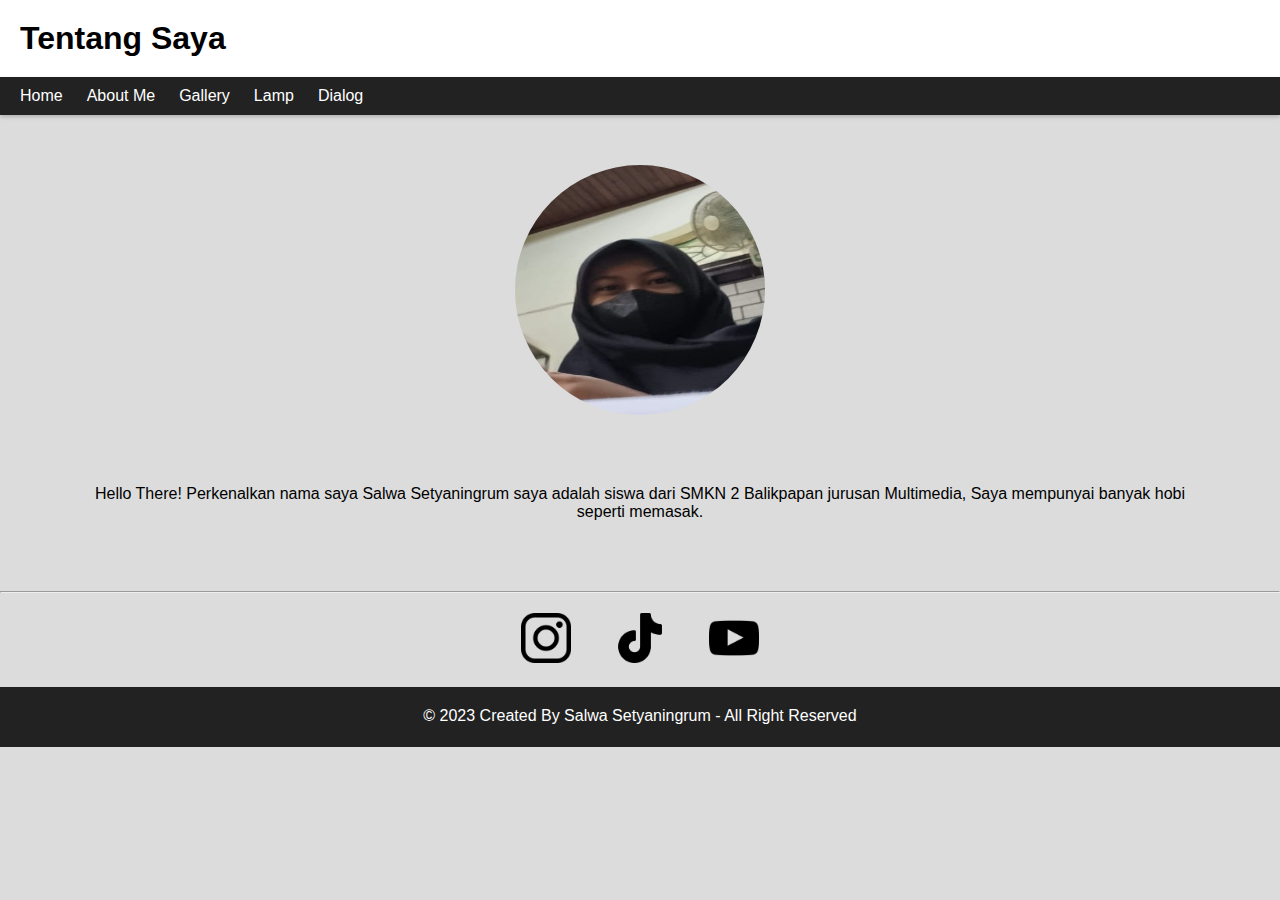
<file: about.html>
<!DOCTYPE html>
<html lang="en">
  <head>
    <meta charset="UTF-8" />
    <meta http-equiv="X-UA-Compatible" content="IE=edge" />
    <meta name="viewport" content="width=device-width, initial-scale=1.0" />
    <title>Tentang Saya</title>
    <link rel="stylesheet" href="css/about.css" />
  </head>
  <body>
    <!-- bagian header -->
    <header>
      <h1>Tentang Saya</h1>
    </header>
    <!-- bagian navbar -->
    <nav>
      <ul>
        <li><a class="navbar-hover" href="index.html">Home</a></li>
        <li><a class="navbar-hover" href="about.html">About Me</a></li>
        <li><a class="navbar-hover" href="gallery.html">Gallery</a></li>
        <li><a class="navbar-hover" href="lamp.html">Lamp</a></li>
        <li><a class="navbar-hover" href="dialog.html">Dialog</a></li>
      </ul>
    </nav>

    <!-- bagian gambar -->
    <img class="images-about" src="images/Muka real.jpeg" alt="" width="250px" height="250px">

      <!-- bagian tentang -->
    <p class="paragraph-about">Hello There! Perkenalkan nama saya Salwa Setyaningrum saya adalah siswa dari SMKN 2 Balikpapan jurusan Multimedia,
       Saya mempunyai banyak hobi seperti memasak. <hr>
    </p>

    <!-- bagian sosial media -->
    <div style="text-align: center;">
    <a href="https://www.instagram.com/ofcourseal/?next=%2F"><img class="images-link" src="images/instagram.png" alt="" width="50px" height="50px"></a>
    <a href="https://www.tiktok.com/@zizezrs"><img class="images-link" src="images/tiktok.png" alt="" width="50px" height="50px"></a>
    <a href="https://www.youtube.com/channel/UCzzLPOT_BIFzGGnlY5wVCkQ"><img class="images-link" src="images/youtube.png" alt="" width="50px" height="50px"></a>
    </div>

    <div class="footer">
      <p class="copy">© 2023 Created By Salwa Setyaningrum - All Right Reserved</p>
    </div>
  </body>
</html>
</file>
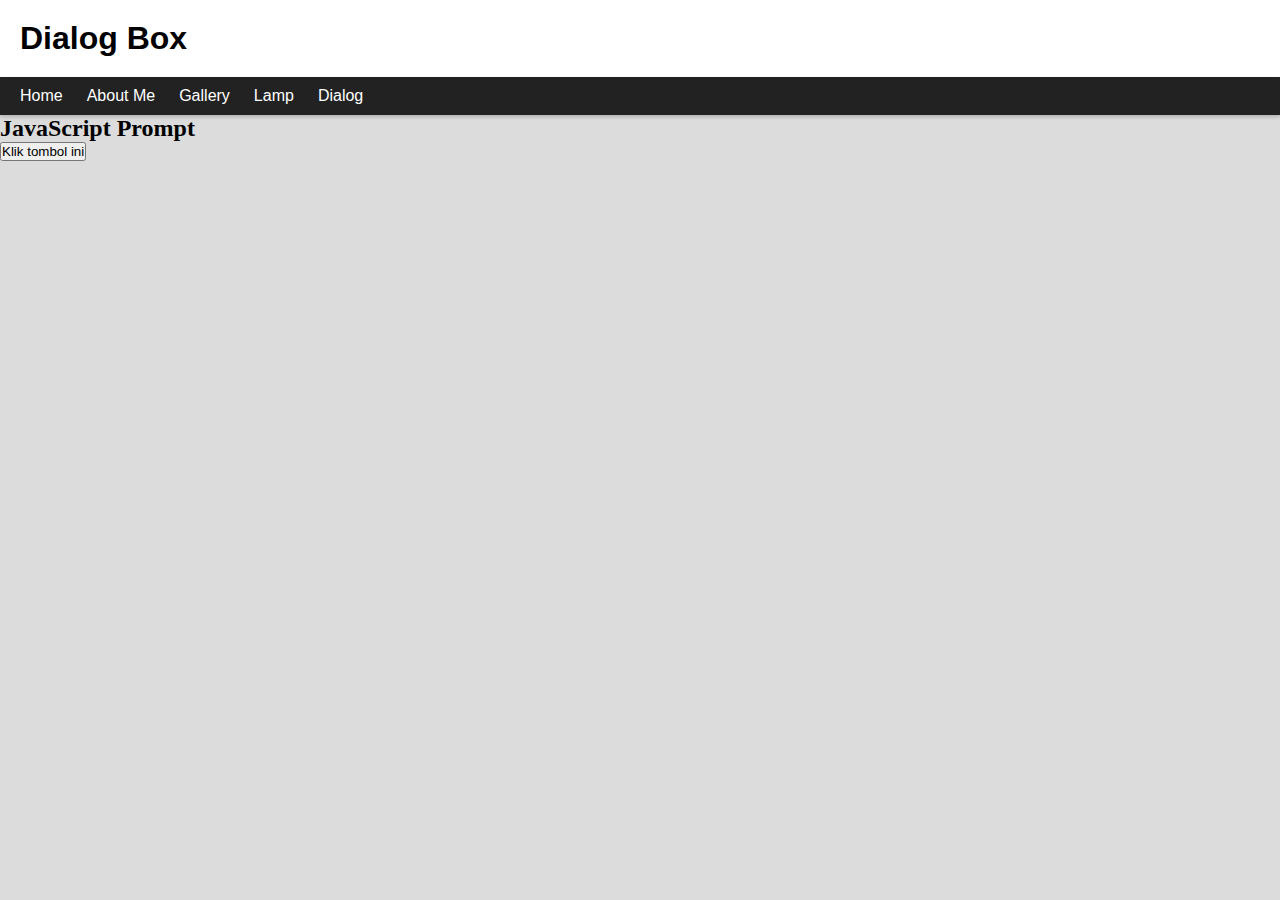
<file: dialog.html>
<!DOCTYPE html>
<html lang="en">
  <head>
    <meta charset="UTF-8" />
    <meta http-equiv="X-UA-Compatible" content="IE=edge" />
    <meta name="viewport" content="width=device-width, initial-scale=1.0" />
    <title>Tentang Saya</title>
    <link rel="stylesheet" href="css/dialog.css" />
  </head>
  <body>
    <!-- bagian header -->
    <header>
      <h1>Dialog Box</h1>
    </header>
    <!-- bagian navbar -->
    <nav>
      <ul>
        <li><a class="navbar-hover" href="index.html">Home</a></li>
        <li><a class="navbar-hover" href="about.html">About Me</a></li>
        <li><a class="navbar-hover" href="gallery.html">Gallery</a></li>
        <li><a class="navbar-hover" href="lamp.html">Lamp</a></li>
        <li><a class="navbar-hover" href="dialog.html">Dialog</a></li>
      </ul>
    </nav>

    <h2>JavaScript Prompt</h2>

<button onclick="myFunction()">Klik tombol ini</button>

<p id="demo"></p>

<script src="dialog.js" type="application/javascript"></script>


  </body>
</html>
</file>
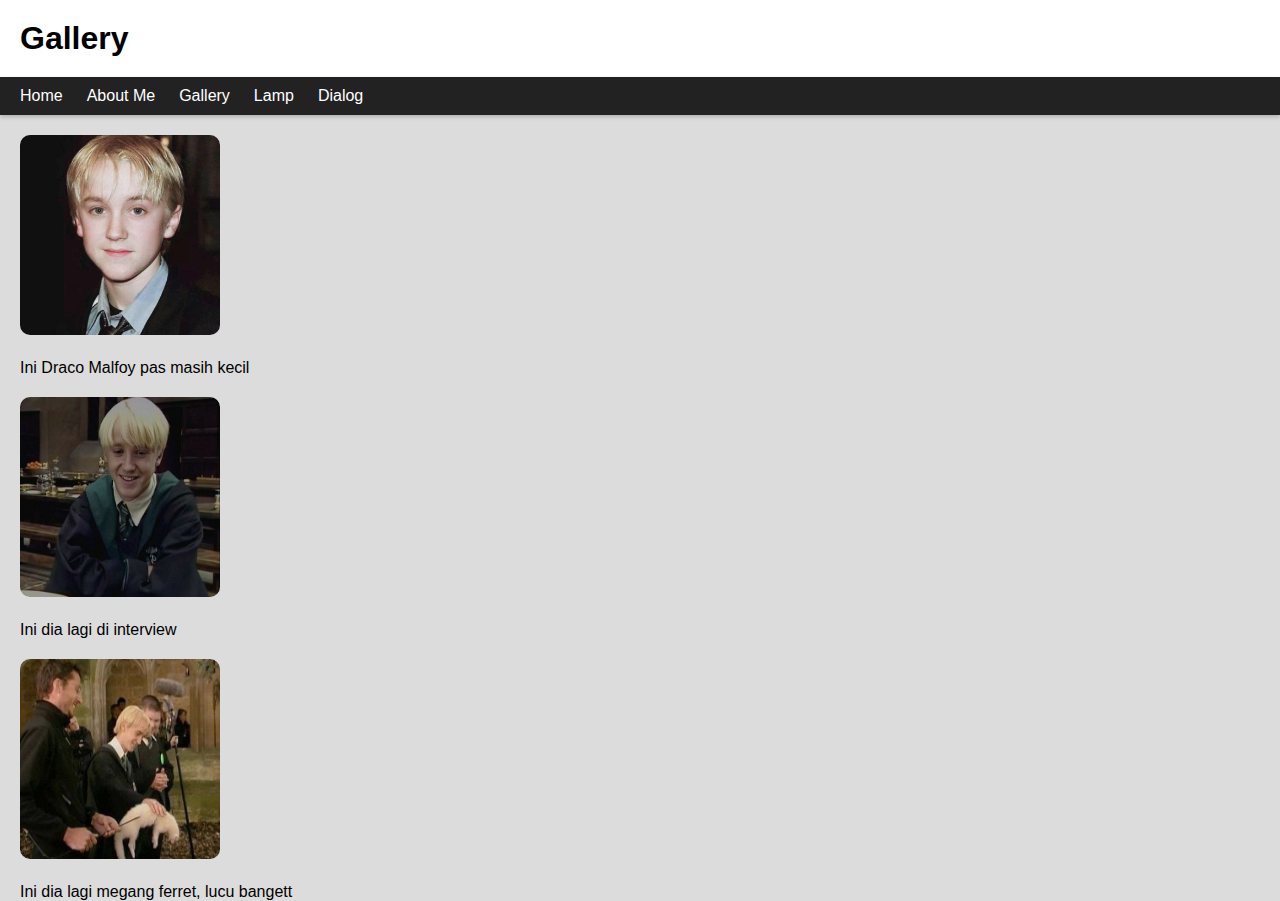
<file: gallery.html>
<!DOCTYPE html>
<html lang="en">
  <head>
    <meta charset="UTF-8" />
    <meta http-equiv="X-UA-Compatible" content="IE=edge" />
    <meta name="viewport" content="width=device-width, initial-scale=1.0" />
    <title>Gallery</title>
    <link rel="stylesheet" href="css/gallery.css" />
  </head>
  <body>
    <!-- bagian header -->
    <header>
      <h1>Gallery</h1>
    </header>
    <!-- bagian navbar -->
    <nav>
      <ul>
        <li><a class="navbar-hover"  href="index.html">Home</a></li>
        <li><a class="navbar-hover"  href="about.html">About Me</a></li>
        <li><a class="navbar-hover"  href="gallery.html">Gallery</a></li>
        <li><a class="navbar-hover"  href="lamp.html">Lamp</a></li>
        <li><a class="navbar-hover"  href="dialog.html">Dialog</a></li>
      </ul>
    </nav>

    <!-- gallery -->
    <div class="gallery">
      <a target="_blank" href="images/Muka actor.jpeg">
        <img class="harry-potter" src="images/Muka actor.jpeg" alt="Cinque Terre" width="200" height="200">
      </a>
      <div class="desc">Ini Draco Malfoy pas masih kecil</div>
    </div>
    
    <div class="gallery">
      <a  target="_blank" href="images/ketawa dikit.jpeg">
        <img class="hermione-granger" src="images/ketawa dikit.jpeg" alt="Forest" width="200" height="200">
      </a>
      <div class="desc">Ini dia lagi di interview</div>
    </div>
    
    <div class="gallery">
      <a target="_blank" href="images/interview.jpeg">
        <img class="ron-weasly" src="images/interview.jpeg" alt="Northern Lights" width="200" height="200">
      </a>
      <div class="desc">Ini dia lagi megang ferret, lucu bangett</div>
    </div>
    
    <!-- bagian footer -->
    <footer></footer>
  </body>
</html>
</file>
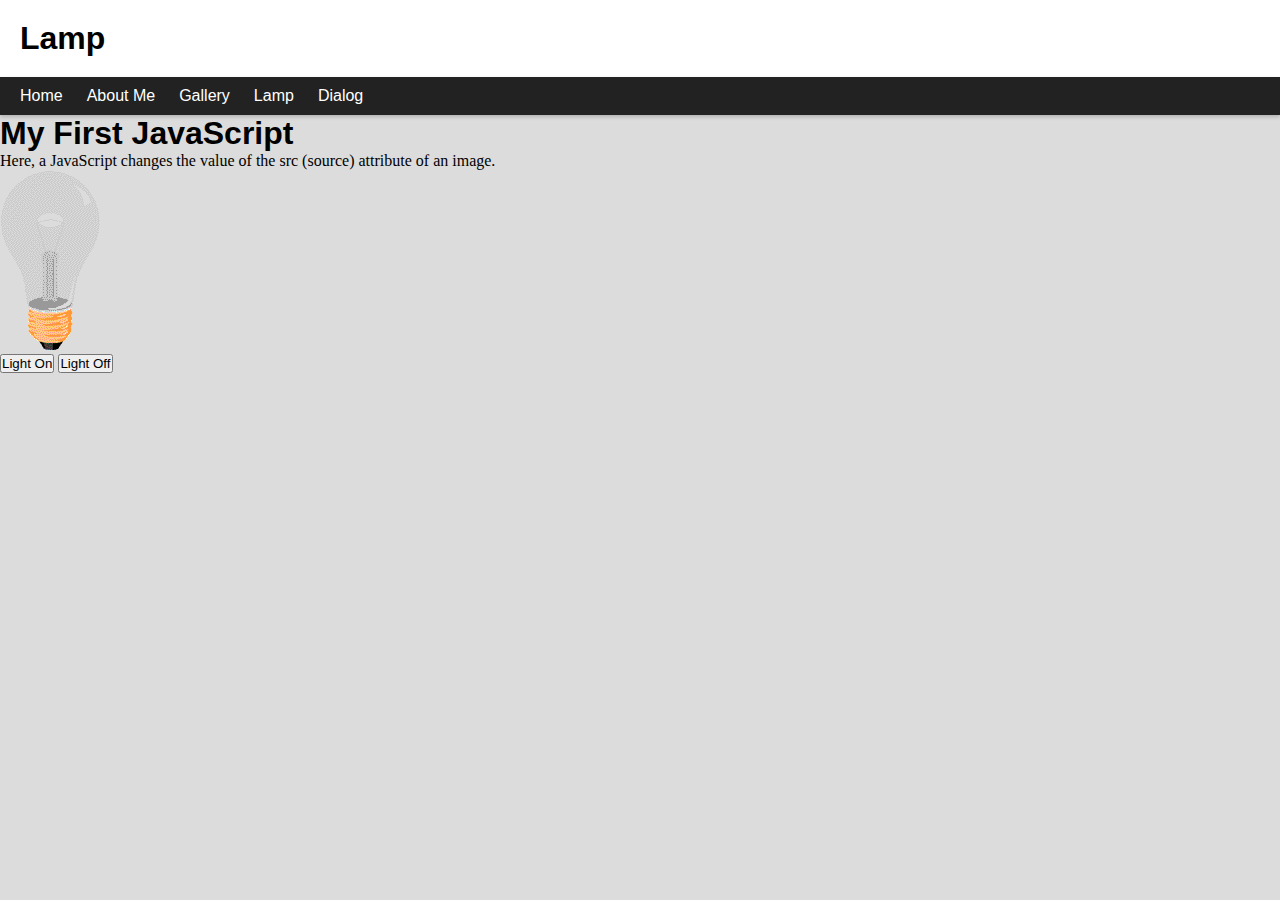
<file: lamp.html>
<!DOCTYPE html>
<html lang="en">
  <head>
    <meta charset="UTF-8" />
    <meta http-equiv="X-UA-Compatible" content="IE=edge" />
    <meta name="viewport" content="width=device-width, initial-scale=1.0" />
    <title>Acyuta Al Qattani</title>
    <link rel="stylesheet" href="css/lamp.css" />
  </head>
  <body>
    <!-- bagian header -->
    <header>
      <h1>Lamp</h1>
    </header>
    <!-- bagian navbar -->
    <nav>
      <ul>
        <li><a class="navbar-hover"  href="index.html">Home</a></li>
        <li><a class="navbar-hover"  href="about.html">About Me</a></li>
        <li><a class="navbar-hover"  href="gallery.html">Gallery</a></li>
        <li><a class="navbar-hover"  href="lamp.html">Lamp</a></li>
        <li><a class="navbar-hover"  href="dialog.html">Dialog</a></li>
      </ul>
    </nav>

    <h1>My First JavaScript</h1>
    <p>Here, a JavaScript changes the value of the src (source) attribute of an image.</p>

        
        <img id="myImage" src="images/pic_bulboff.gif" width="100" height="180">
        
        <p>
        <button type="button" onclick="light(1)">Light On</button>
        <button type="button" onclick="light(0)">Light Off</button>
        </p>

        <script src="lamp.js" type="application/javascript"></script>

  </body>
</html>
</file>
<file: css/about.css>
*, html {
    margin: 0;
    padding: 0;
}

body {
    background-color: gainsboro;
}

/* ini bagian header */
header {
    background-color: #ffffff;
    padding: 20px;
}

h1 {
    font-family: Arial, Helvetica, sans-serif;

}

/* ini bagian navbar */
nav {
    background-color: #222222;
    padding: 10px;
    box-shadow: 0 2px 4px 0 rgba(0, 0, 0, .2);
}

li {
    display: inline;
    margin: 10px;
    font-family: Arial, Helvetica, sans-serif;
}

.navbar-hover {
    box-shadow: inset 0 0 0 0 #ccc8c8;
    color: white;
    margin: 0 -.25rem;
    padding: 0 .25rem;
    transition: color .3s ease-in-out, box-shadow .3s ease-in-out;
    text-decoration: none;
}

.navbar-hover:hover {
    box-shadow: inset 100px 0 0 0 #ccc8c8;
    color: white;
}

/* ini bagian gambar */
.images-about {
    display: block;
    margin-left: auto;
    margin-right: auto;
    margin-top: 50px;
    border-radius: 50%;
}

.paragraph-about {
    text-align: center;
    margin: 70px;
    font-family: Arial, Helvetica, sans-serif;
}

.images-link {
    display: inline;
    margin-bottom: 5px;
    margin-top: 5px;
    margin: 20px;
}

.footer {
    background-color: #222222;
    height: 60px;
}

.copy {
    text-align: center;
    padding: 20px;
    color: white;
    font-family: Arial, Helvetica, sans-serif;
}
</file>
<file: css/dialog.css>
*, html {
    margin: 0;
    padding: 0;
}

body {
    background-color: gainsboro;
}

/* ini bagian header */
header {
    background-color: #ffffff;
    padding: 20px;
}

h1 {
    font-family: Arial, Helvetica, sans-serif;

}

/* ini bagian navbar */
nav {
    background-color: #222222;
    padding: 10px;
    box-shadow: 0 2px 4px 0 rgba(0, 0, 0, .2);
}

li {
    display: inline;
    margin: 10px;
    font-family: Arial, Helvetica, sans-serif;
}

.navbar-hover {
    box-shadow: inset 0 0 0 0 #ccc8c8;
    color: white;
    margin: 0 -.25rem;
    padding: 0 .25rem;
    transition: color .3s ease-in-out, box-shadow .3s ease-in-out;
    text-decoration: none;
}

.navbar-hover:hover {
    box-shadow: inset 100px 0 0 0 #ccc8c8;
    color: white;
}
</file>
<file: css/gallery.css>
*, html {
    margin: 0;
    padding: 0;
}

body {
    background-color: gainsboro;
}

/* ini bagian header */
header {
    background-color: #ffffff;
    padding: 20px;
}

h1 {
    font-family: Arial, Helvetica, sans-serif;

}

/* ini bagian navbar */
nav {
    background-color: #222222;
    padding: 10px;
    box-shadow: 0 2px 4px 0 rgba(0,0,0,.2);
}

li {
    display: inline;
    margin: 10px;
    font-family: Arial, Helvetica, sans-serif;
}

.navbar-hover {
    box-shadow: inset 0 0 0 0 #ccc8c8;
    color: white;
    margin: 0 -.25rem;
    padding: 0 .25rem;
    transition: color .3s ease-in-out, box-shadow .3s ease-in-out;
    text-decoration: none;
}

.navbar-hover:hover {
    box-shadow: inset 100px 0 0 0 #ccc8c8;
    color: white;
}

.harry-potter {
   margin: 20px;
   border-radius: 10px;
}

.desc {
  margin-left: 20px;
  font-family: Arial, Helvetica, sans-serif;
}

.hermione-granger {
    margin: 20px;
    border-radius: 10px;
}

.ron-weasly {
    margin: 20px;
    border-radius: 10px;
}
</file>
<file: css/lamp.css>
*, html {
    margin: 0;
    padding: 0;
}

body {
    background-color: gainsboro;
}

/* ini bagian header */
header {
    background-color: #ffffff;
    padding: 20px;
}

h1 {
    font-family: Arial, Helvetica, sans-serif;

}

/* ini bagian navbar */
nav {
    background-color: #222222;
    padding: 10px;
    box-shadow: 0 2px 4px 0 rgba(0, 0, 0, .2);
}

li {
    display: inline;
    margin: 10px;
    font-family: Arial, Helvetica, sans-serif;
}

.navbar-hover {
    box-shadow: inset 0 0 0 0 #ccc8c8;
    color: white;
    margin: 0 -.25rem;
    padding: 0 .25rem;
    transition: color .3s ease-in-out, box-shadow .3s ease-in-out;
    text-decoration: none;
}

.navbar-hover:hover {
    box-shadow: inset 100px 0 0 0 #ccc8c8;
    color: white;
}
</file>
